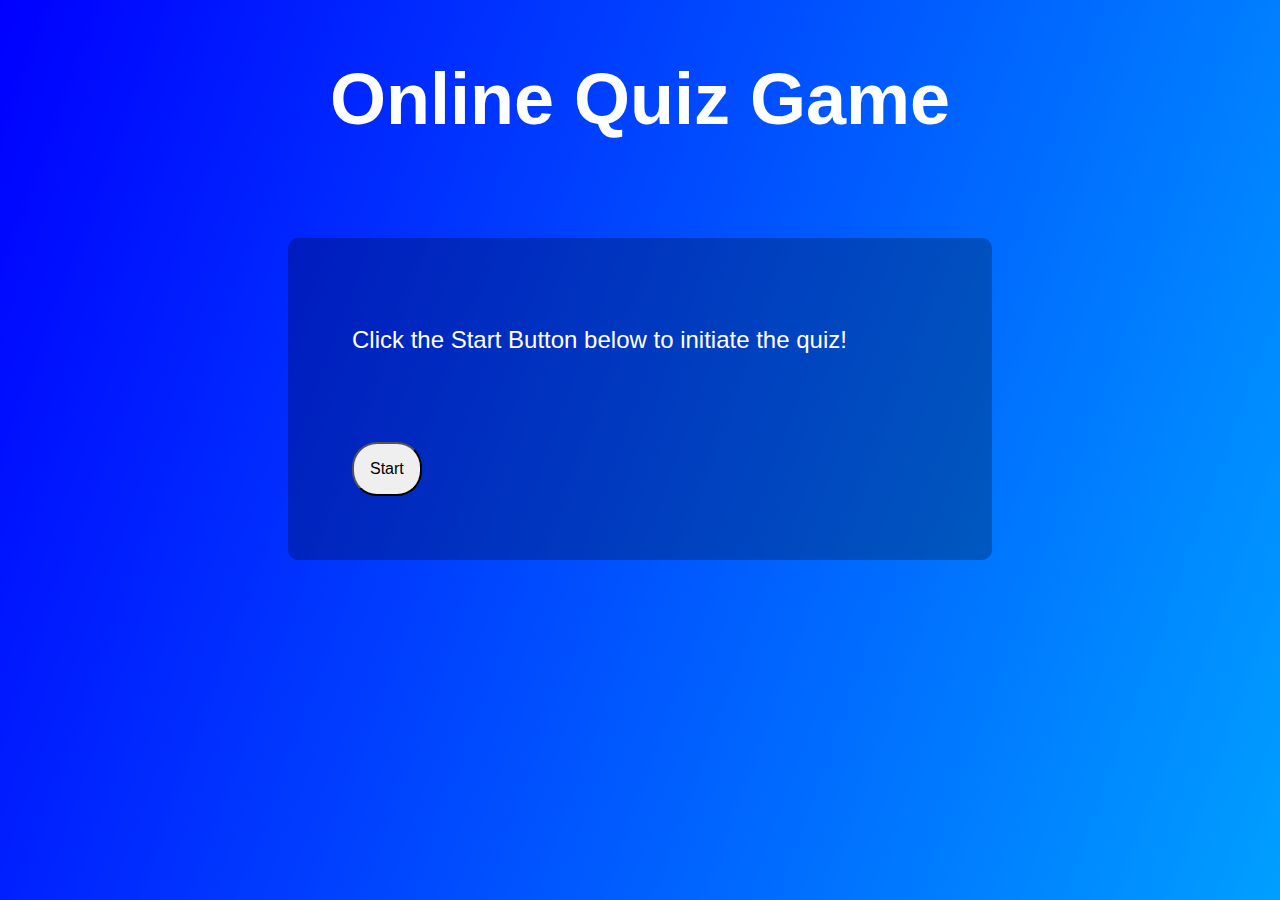
<file: index.html>
<! DOCTYPE html>
<html>
    <head>
        <title>Online Quiz Show</title>
        <link rel="stylesheet" href="css/styles.css">
    </head>
</html>

<body>
    <h1>Online Quiz Game</h1>
    <div id="center-widget">
        <div id="inner-widget">
            <p>Click the Start Button below to initiate the quiz!</p>
        </div>
        <div id="inner-widget">
            <button onclick="window.location.href='html/quiz.html'">
                Start
            </button>
        </div>
    </div>
</body>
</file>
<file: css/styles.css>
body {
    background: linear-gradient(290deg, deepskyblue, blue);
    background-size: 120% 120%;
    animation: gradient 2s ease infinite;

    font-family: Arial, Helvetica, sans-serif;
}

@keyframes gradient {
    0% {
        background-position: 0% 50%;
    }
    50% {
        background-position: 100% 50%;
    }
    100% {
        background-position: 0% 50%;
    }
}

h1 {
    color: white;
    text-align: center;
    font-size: 72px;

    padding: 50px;
}

#center-widget {
    background-color: rgba(
        0
        0,
        0,
        .25
    );

    max-width: 640px;
    border-radius: 10px;

    margin: auto;
    padding: 32px;
}

#inner-widget {
    margin: auto;
    padding: 32px;

    font-family: Arial, Helvetica, sans-serif;
    font-size: 24px;
    color: white;
}

button {
    align-items: center;
    margin: auto;
    padding: 16px;

    font-family: Arial, Helvetica, sans-serif;
    font-size: 16px;

    background: rgba(0, o, 0, 0.15);
    border-radius: 25px;
}
</file>
